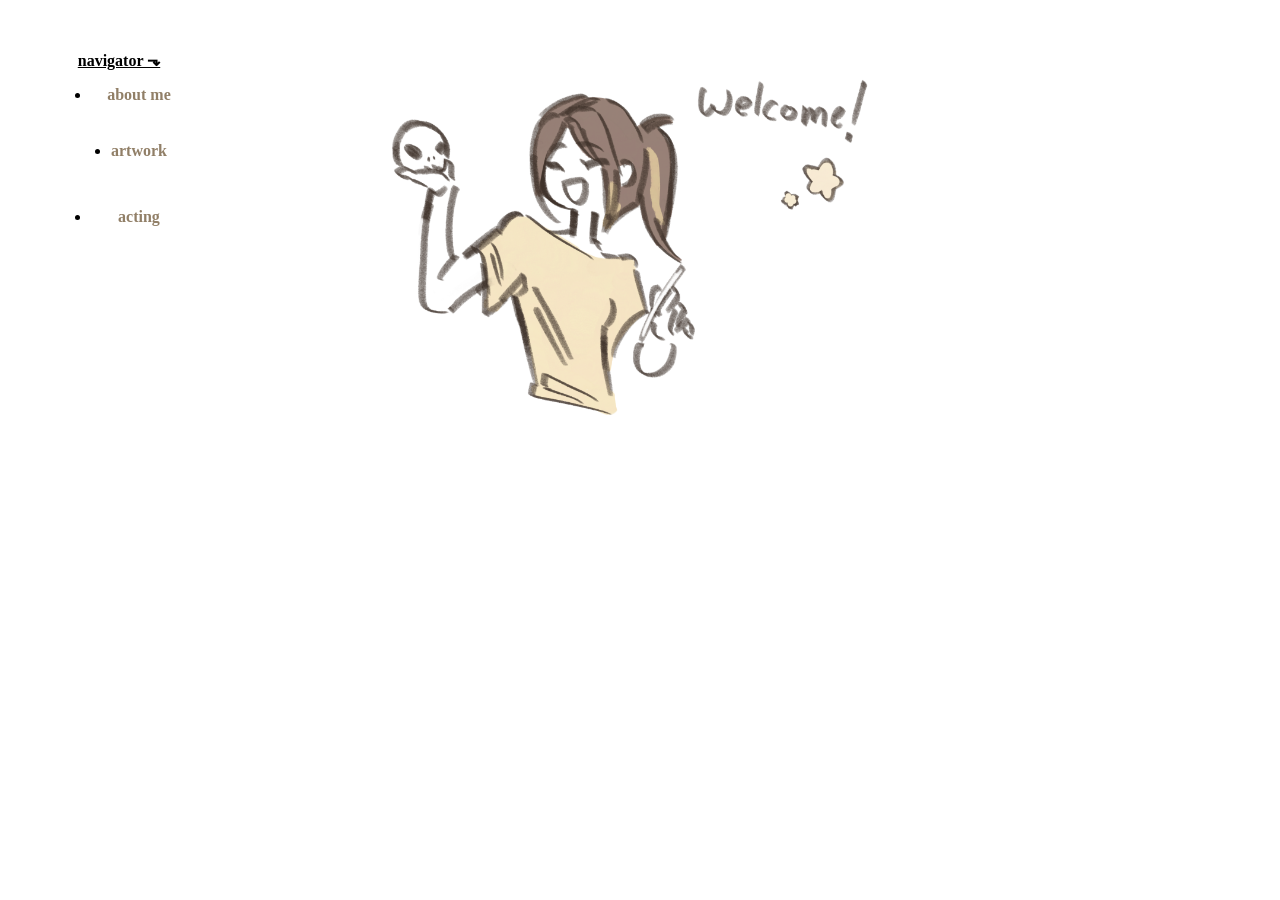
<file: index.html>
<!DOCTYPE html>
<html>
<head>
	<link href="style.css" type="text/css" rel="stylesheet"/>
	<title> Leyla's Portfolio </title>
</head>
<body>


<div class="container">
	<div>
<table> 
	<tbody>
		<tr><th> <nav> <div class="key">
			<span class="key"> <h0> <u>navigator ⬎ </u> <h0> </h0></h0></span>

		<ul>
			<li><a href="homepage.html"> <font size="3" color="#917f67"> about me </font> </a> </li>
			<br>
			<div class="dropdown">

			<li><font size="3" color="#917f67"><span>artwork</span>
			</font></li><br>

			<div class="dropdown-content">

			<p><a href="digital.html"><font size="3" color="#917f67"> digital </font></a></p>


			<a href="sketches.html"> <font size="3" color="#917f67"> sketches </font></a>

			</div>
			</div>
			<li><div class="dropdown">

			<font size="3" color="#917f67"> <span>acting</span>
			</font><font size="3" color="#917f67">
				<br>


			<div class="dropdown-content">

			<p><a href="midsummer.html"></a><a href="midsummer.html"> <font size="3" color="#917f67"> Midsummer </font></a></p>

			<a href="midsummer.html"><font size="3" color="#917f67"> </font></a>

			<p><a href="midsummer.html"></a>

			<a href="tbps.html"> <font size="3" color="#917f67"> TBPS </font></a></p><a href="tbps.html"><font size="3" color="#917f67"> </font></a>

			<p><a href="tbps.html"></a>

			<a href="newsiessp.html"> <font size="3" color="#917f67"> Newsies Jr. </font></a></p><a href="newsiessp.html"><font size="3" color="#917f67"> </font></li></a>

			<p><a href="newsiessp.html"></a></table> 

</div>


<img src="Homepage.PNG" width="700" alt="opening doodle"/>



</body>
</html>
</file>
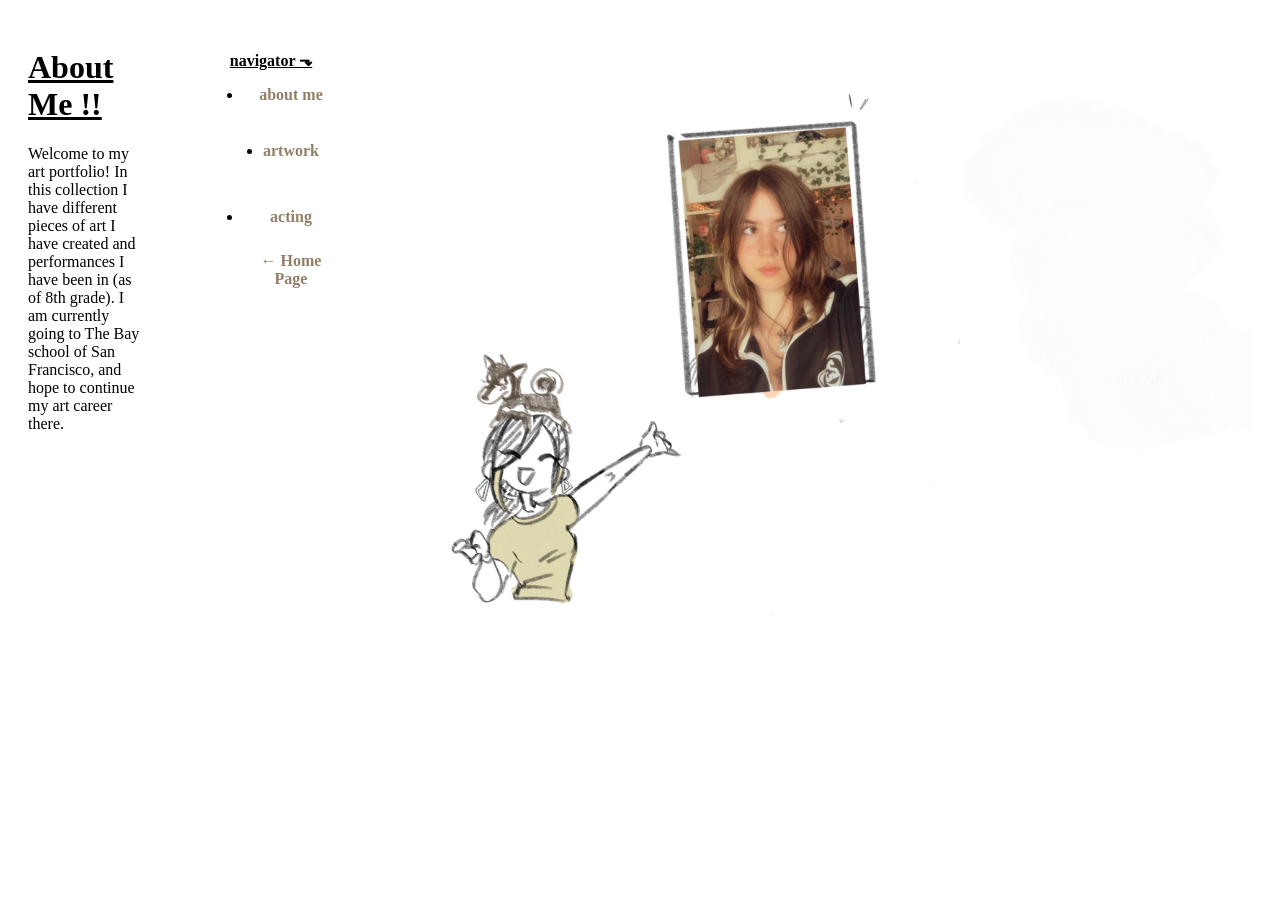
<file: homepage.html>
<!DOCTYPE html>
<html>
<head>
	<link href="style.css" type="text/css" rel="stylesheet"/>
	<title> About Me </title>
</head>
<body>

<body style="background-color:#ffffff;">

<div class="container">
	<div>
	<h1><b><u>About Me !!</u></b></h1>

	<p>Welcome to my art portfolio! In this collection I have different pieces of art I have created and performances I have been in (as of 8th grade). I am currently going to The Bay school of San Francisco, and hope to continue my art career there.</p></div>


	

<div>
<table> 
	<tbody>
		<tr><th> <nav> <div class="key">
			<span class="key"> <h0> <u>navigator ⬎ </u> <h0> </h0></h0></span>

		<ul>
			<li><a href="homepage.html"> <font size="3" color="#917f67"> about me </font> </a> </li>
			<br>
			<div class="dropdown">

			<li><font size="3" color="#917f67"><span>artwork</span>
			</font></li><br>

			<div class="dropdown-content">

			<p><a href="digital.html"><font size="3" color="#917f67"> digital </font></a></p>


			<a href="sketches.html"> <font size="3" color="#917f67"> sketches </font></a>

			</div>
			</div>
			<li><div class="dropdown">

			<font size="3" color="#917f67"> <span>acting</span>
			</font><font size="3" color="#917f67">
				<br>


			<div class="dropdown-content">

			<p><a href="midsummer.html"></a><a href="midsummer.html"> <font size="3" color="#917f67"> Midsummer </font></a></p>

			<a href="midsummer.html"><font size="3" color="#917f67"> </font></a>

			<p><a href="midsummer.html"></a>

			<a href="tbps.html"> <font size="3" color="#917f67"> TBPS </font></a></p><a href="tbps.html"><font size="3" color="#917f67"> </font></a>

			<p><a href="tbps.html"></a>

			<a href="newsiessp.html"> <font size="3" color="#917f67"> Newsies Jr. </font></a></p><a href="newsiessp.html"><font size="3" color="#917f67"> </font></li></a>

			<p><a href="newsiessp.html"></a>

			<a href="index.html"> <font size="3" color="#917f67"> ← Home Page </font></a></p><a href="index.html"><font size="3" color="#917f67"> </font></li></table> 
			</div>

<div>
<img src="Aboutme.png" width="850" alt="lil doodle"/>


</div>
</body>
</html>
</file>
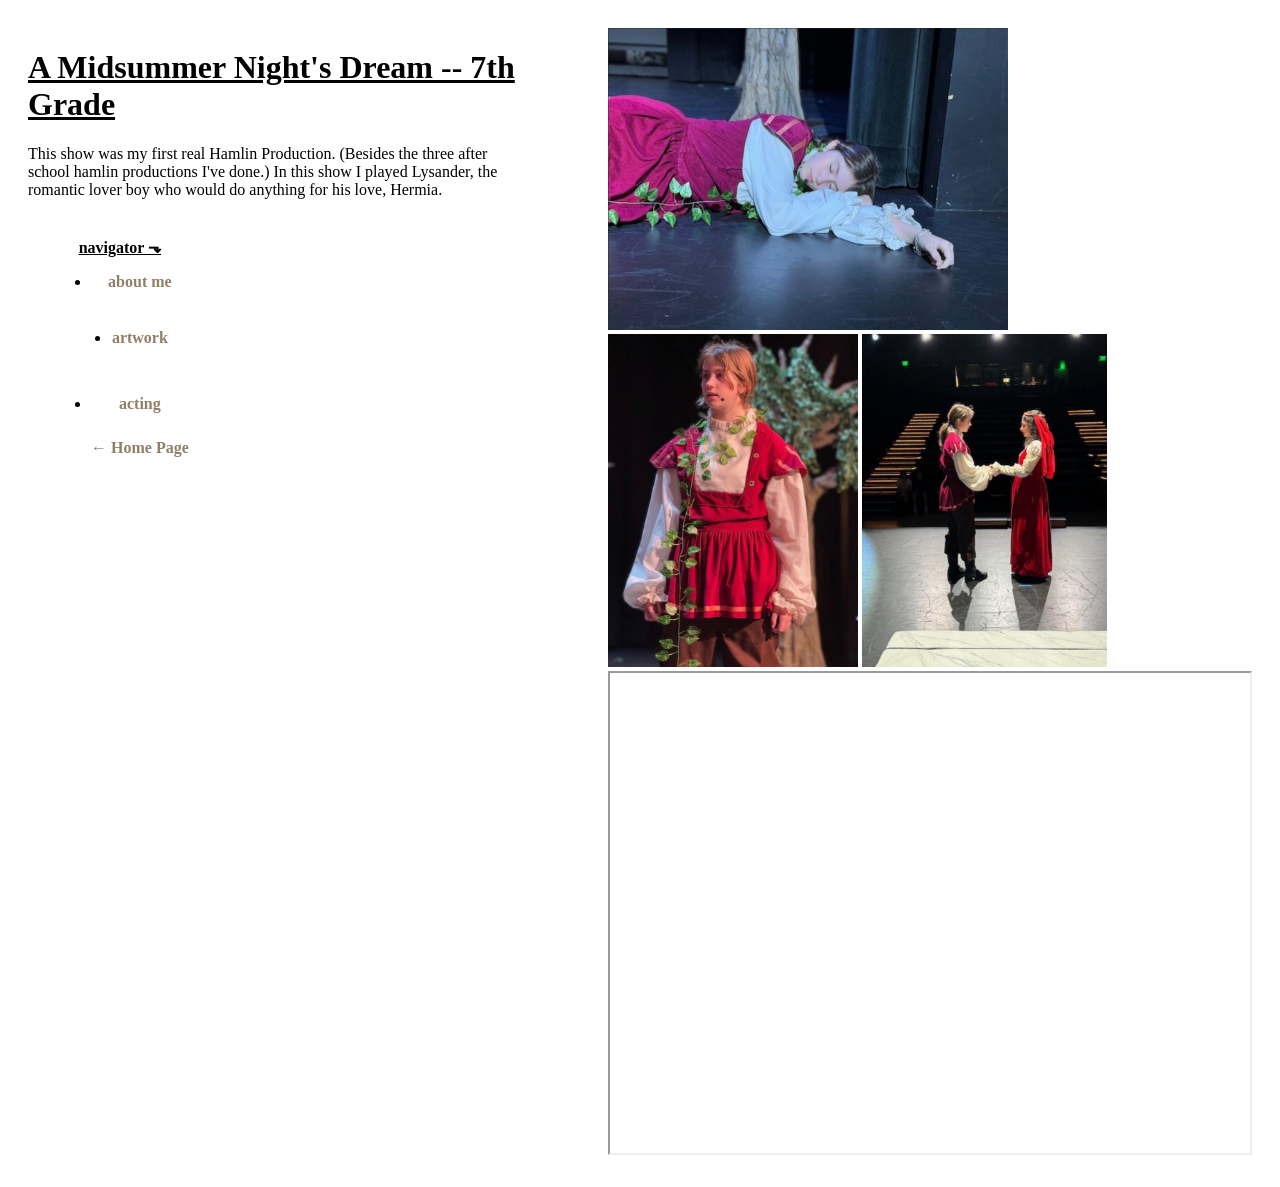
<file: midsummer.html>
<!DOCTYPE html>
<html>
<head>
	<link href="style.css" type="text/css" rel="stylesheet"/>
	<title> A Midsummer Night's Dream </title>
</head>
<body>

<body style="background-color:#ffffff;">
	<div class="container">
		<div>
	<h1><b><u>A Midsummer Night's Dream -- 7th Grade </u></b></h1>
	<p>This show was my first real Hamlin Production. (Besides the three after school hamlin productions I've done.) In this show I played Lysander, the romantic lover boy who would do anything for his love, Hermia. </p>




<table> 
	<tbody>
		<tr><th> <nav> <div class="key">
			<span class="key"> <h0> <u>navigator ⬎ </u> <h0> </h0></h0></span>

		<ul>
			<li><a href="homepage.html"> <font size="3" color="#917f67"> about me </font> </a> </li>
			<br>
			<div class="dropdown">

			<li><font size="3" color="#917f67"><span>artwork</span>
			</font></li><br>

			<div class="dropdown-content">

			<p><a href="digital.html"><font size="3" color="#917f67"> digital </font></a></p>


			<a href="sketches.html"> <font size="3" color="#917f67"> sketches </font></a>

			</div>
			</div>
			<li><div class="dropdown">

			<font size="3" color="#917f67"> <span>acting</span>
			</font><font size="3" color="#917f67">
				<br>


			<div class="dropdown-content">

			<p><a href="midsummer.html"></a><a href="midsummer.html"> <font size="3" color="#917f67"> Midsummer </font></a></p>

			<a href="midsummer.html"><font size="3" color="#917f67"> </font></a>

			<p><a href="midsummer.html"></a>

			<a href="tbps.html"> <font size="3" color="#917f67"> TBPS </font></a></p><a href="tbps.html"><font size="3" color="#917f67"> </font></a>

			<p><a href="tbps.html"></a>

			<a href="newsiessp.html"> <font size="3" color="#917f67"> Newsies Jr. </font></a></p><a href="newsiessp.html"><font size="3" color="#917f67"> </font></li></a>

			<p><a href="newsiessp.html"></a>

			<a href="index.html"> <font size="3" color="#917f67"> ← Home Page </font></a></p><a href="index.html"><font size="3" color="#917f67"> </font></li></table> 

</div>



<div>

</div>
<div>
<img src="Lsleep.jpg" width="400" alt="Me sleeping on stage (as lysander)"/>
<img src="Llighting.jpg" width="250" alt="Photo of me as Lysander with beautiful lighting"/>
<img src="Landh.jpg" width="245" alt="Lysander and Hermia"/>


<iframe src="https://drive.google.com/file/d/110FwJ7gMD0MRTpii8JAtJNOyByziRlVl/preview" width="640" height="480"></iframe>

</div>
</body>
</html>
</file>
<file: style.css>
/*links*/
    a { text-decoration: none; }
  a {font-size: 15px}

  a:link {
    color: #917f67;
  }

  a:visited {
    color: #917f67;
  }

  a:hover {
    color: #5c4434;
  }

  a:active {
    color: #5c4434;
  }

/*dropdown*/

  .dropdown-content {
    display: none;
    position: absolute;
    background-color: #ffffff;
    min-width: 160px;
  }

.dropdown:hover 

.dropdown-content {
    display: block;
  }


/*container*/


.container {
  display: flex;
  justify-content: start;
}

.container div {
  margin: 10px;
  padding: 10px;
}
</file>
